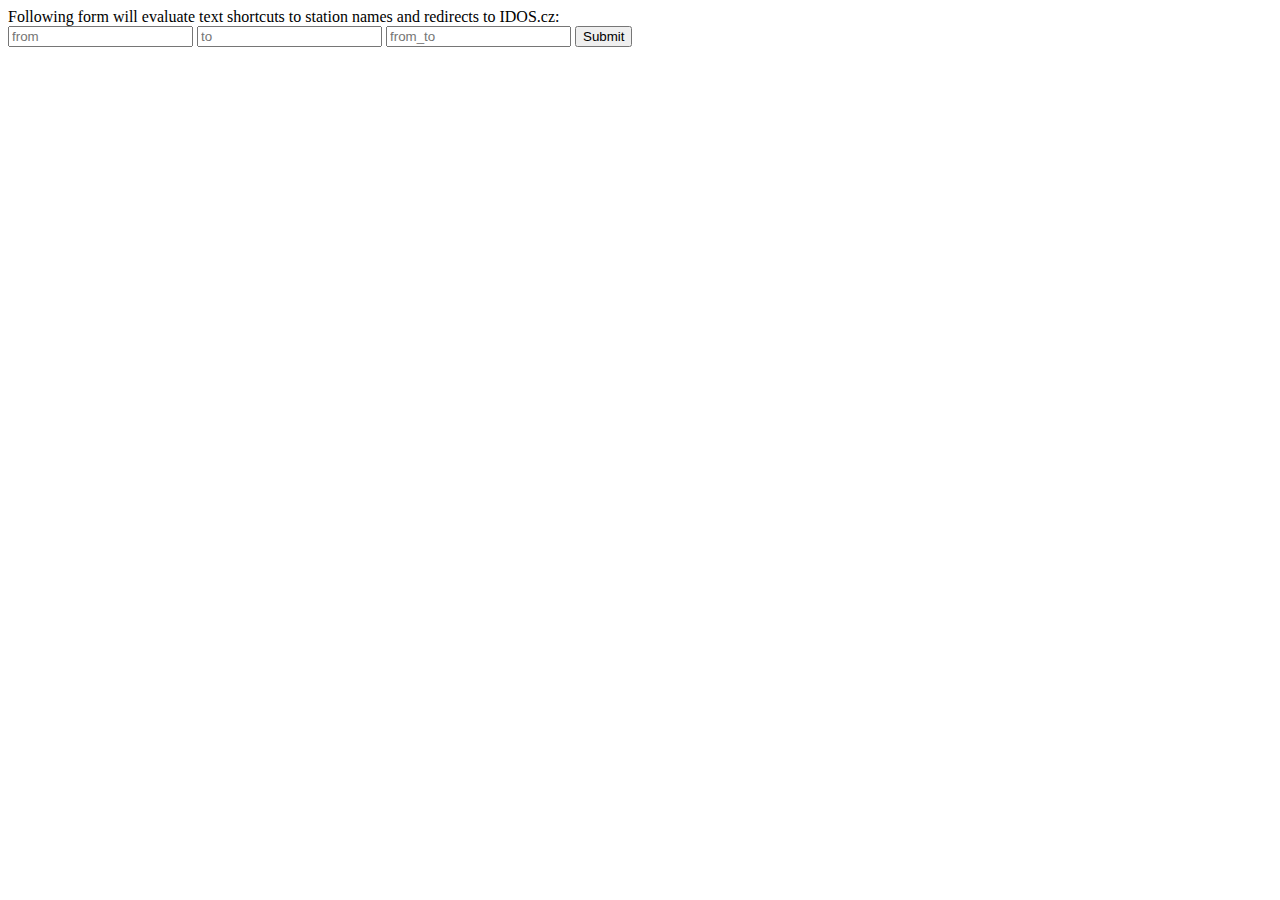
<file: blog-resource/idos-search.html>
<!doctype html>
<html lang="en">

<head>
    <meta charset="utf-8">
    <script src="https://code.jquery.com/jquery-3.4.1.min.js"
        integrity="sha256-CSXorXvZcTkaix6Yvo6HppcZGetbYMGWSFlBw8HfCJo=" crossorigin="anonymous"></script>
    <script>
        // Version working as of 2022.
    
        // Receive parameters
        const parameters = new URL(location).searchParams
        const [from, to] = parameters.get("from_to") ? parameters.get("from_to").split(",") : [parameters.get("from"), parameters.get("to")]

        // Redirect to IDOS if possible
        if (from || to) {
            Promise.all([suggest_name(from), suggest_name(to)]).then((values) => {
                console.log("Redirecting to", values)
                const [from, to] = values
                location = `https://idos.cz/pid/spojeni/vysledky/?f=${from}&t=${to}`
            })
        }

        /**
         * Convert a shortcut text to a full station name as suggested by IDOS.
         */
        function suggest_name(shortcut) {
            const query = encodeURIComponent(shortcut)
            return $.ajax({
                url: `https://idos.cz/pid/Ajax/SearchTimetableObjects/?count=18&prefixText=${query}&searchByPosition=false&onlyStation=false&line=&format=json&bindTtIndex=&date=`,
                dataType: "jsonp"
            }).then(data => data[0] && data[0]["selectedText"] || "")
        }
    </script>
</head>

<body>
    Following form will evaluate text shortcuts to station names and redirects to IDOS.cz:
    <form action="">
        <input name="from" placeholder="from"/>
        <input name="to" placeholder="to"/>
        <input name="from_to" placeholder="from_to"/>
        <input type="submit" />
    </form>
</body>

</html>
</file>
